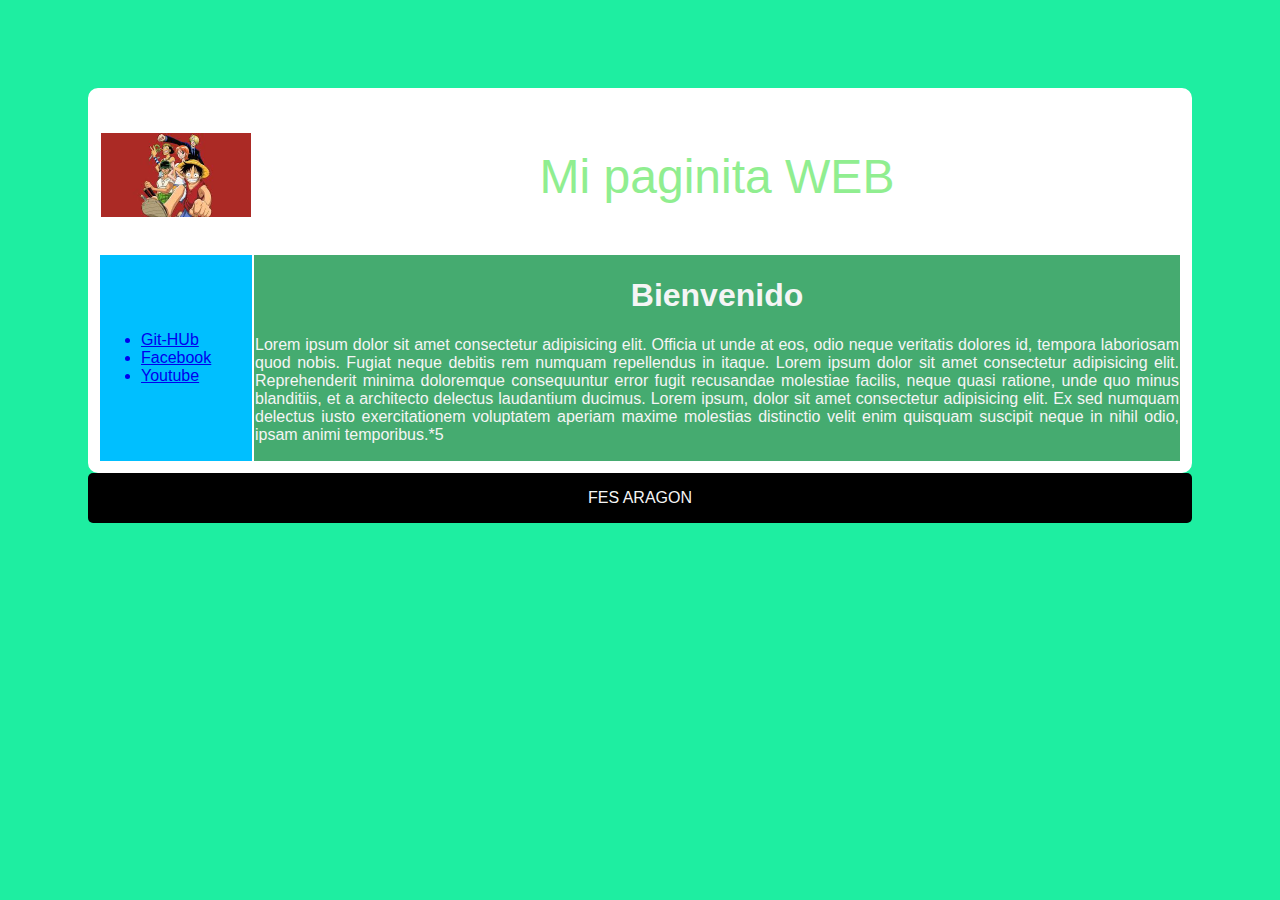
<file: 05-09-2024/index.html>
<!DOCTYPE html>
<html lang="en">
<head>
    <meta charset="UTF-8">
    <meta name="viewport" content="width=device-width, initial-scale=1.0">
    <title>ICO ARAGON</title>
    <link rel="shortcut icon" href="Recursos/Media/voley.jpg" type="image/x-icon">
    <link rel="stylesheet" href="Recursos/Media/estilos.css">
</head>
<body>
    <div class="">
    <table  class="fondoblanco borde">
        <tr>
            <td><img src="Recursos/Media/one.jpeg" alt="ONEPICE" class="imagen"></td>
            <td><p class="texto1">Mi paginita WEB</p></td>
        </tr>
        <tr class="fondoazul">
            <td class="bordazul">
                <ul>
                    <a href="https://github.com"><li>Git-HUb</li></a>
                    <a href="https://www.facebook.com/?locale=es_LA"><li>Facebook</li></a>
                    <a href="https://www.youtube.com/?app=desktop&hl=es"><li>Youtube</li></a>
                </ul>
            </td>
            <td class="texto2 separacion">
                <div><h1 class="texto3">Bienvenido</h1></div>
                <div class="bordecafe">
                    <p>Lorem ipsum dolor sit amet consectetur adipisicing elit. Officia ut unde at eos, odio neque veritatis dolores id, tempora laboriosam quod nobis. Fugiat neque debitis rem numquam repellendus in itaque.
                        Lorem ipsum dolor sit amet consectetur adipisicing elit. Reprehenderit minima doloremque consequuntur error fugit recusandae molestiae facilis, neque quasi ratione, unde quo minus blanditiis, et a architecto delectus laudantium ducimus.
                        Lorem ipsum, dolor sit amet consectetur adipisicing elit. Ex sed numquam delectus iusto exercitationem voluptatem aperiam maxime molestias distinctio velit enim quisquam suscipit neque in nihil odio, ipsam animi temporibus.*5
                    </p>

                </div>
            </td>
        </tr>

    </table>
    </div>
    <div class="texto4">
        FES ARAGON
    </div>


</body>
</html>
</file>
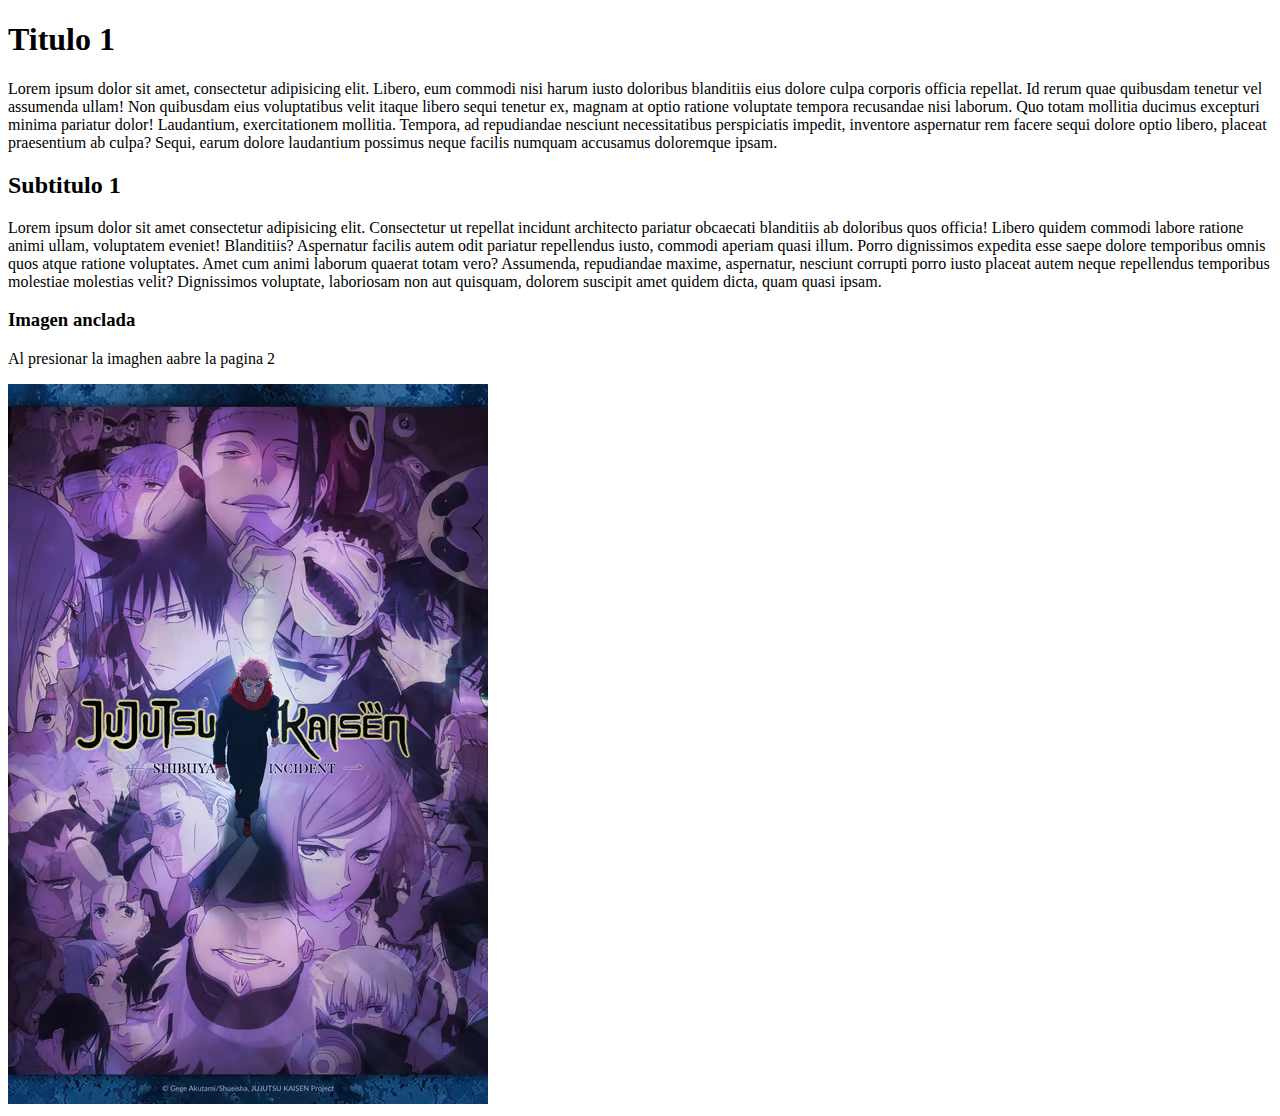
<file: 20-08-2024/pagina1.html>
<!DOCTYPE html>
<html lang="en">
<head>
    <meta charset="UTF-8">
    <meta name="viewport" content="width=device-width, initial-scale=1.0">
    <title>Pagina 1</title>
</head>
<body>
    <section>
        <h1>Titulo 1</h1>
        <p>Lorem ipsum dolor sit amet, consectetur adipisicing elit. Libero, eum commodi nisi harum iusto doloribus blanditiis eius dolore culpa corporis officia repellat. Id rerum quae quibusdam tenetur vel assumenda ullam!
        Non quibusdam eius voluptatibus velit itaque libero sequi tenetur ex, magnam at optio ratione voluptate tempora recusandae nisi laborum. Quo totam mollitia ducimus excepturi minima pariatur dolor! Laudantium, exercitationem mollitia.
        Tempora, ad repudiandae nesciunt necessitatibus perspiciatis impedit, inventore aspernatur rem facere sequi dolore optio libero, placeat praesentium ab culpa? Sequi, earum dolore laudantium possimus neque facilis numquam accusamus doloremque ipsam.
        </p>
    </section>

    <section>
        <h2>Subtitulo 1</h2>
        <p>Lorem ipsum dolor sit amet consectetur adipisicing elit. Consectetur ut repellat incidunt architecto pariatur obcaecati blanditiis ab doloribus quos officia! Libero quidem commodi labore ratione animi ullam, voluptatem eveniet! Blanditiis?
        Aspernatur facilis autem odit pariatur repellendus iusto, commodi aperiam quasi illum. Porro dignissimos expedita esse saepe dolore temporibus omnis quos atque ratione voluptates. Amet cum animi laborum quaerat totam vero?
        Assumenda, repudiandae maxime, aspernatur, nesciunt corrupti porro iusto placeat autem neque repellendus temporibus molestiae molestias velit? Dignissimos voluptate, laboriosam non aut quisquam, dolorem suscipit amet quidem dicta, quam quasi ipsam.
        </p>
    </section>

    <section>
        <h3>Imagen anclada</h3>
        <p>Al presionar la imaghen aabre la pagina 2</p>
        <a href="pagina2.html">
        <img src="media/imagen_prueba.jpe" alt="aqui va la imagen">
        </a>
    </section>
</body>
</html>
</file>
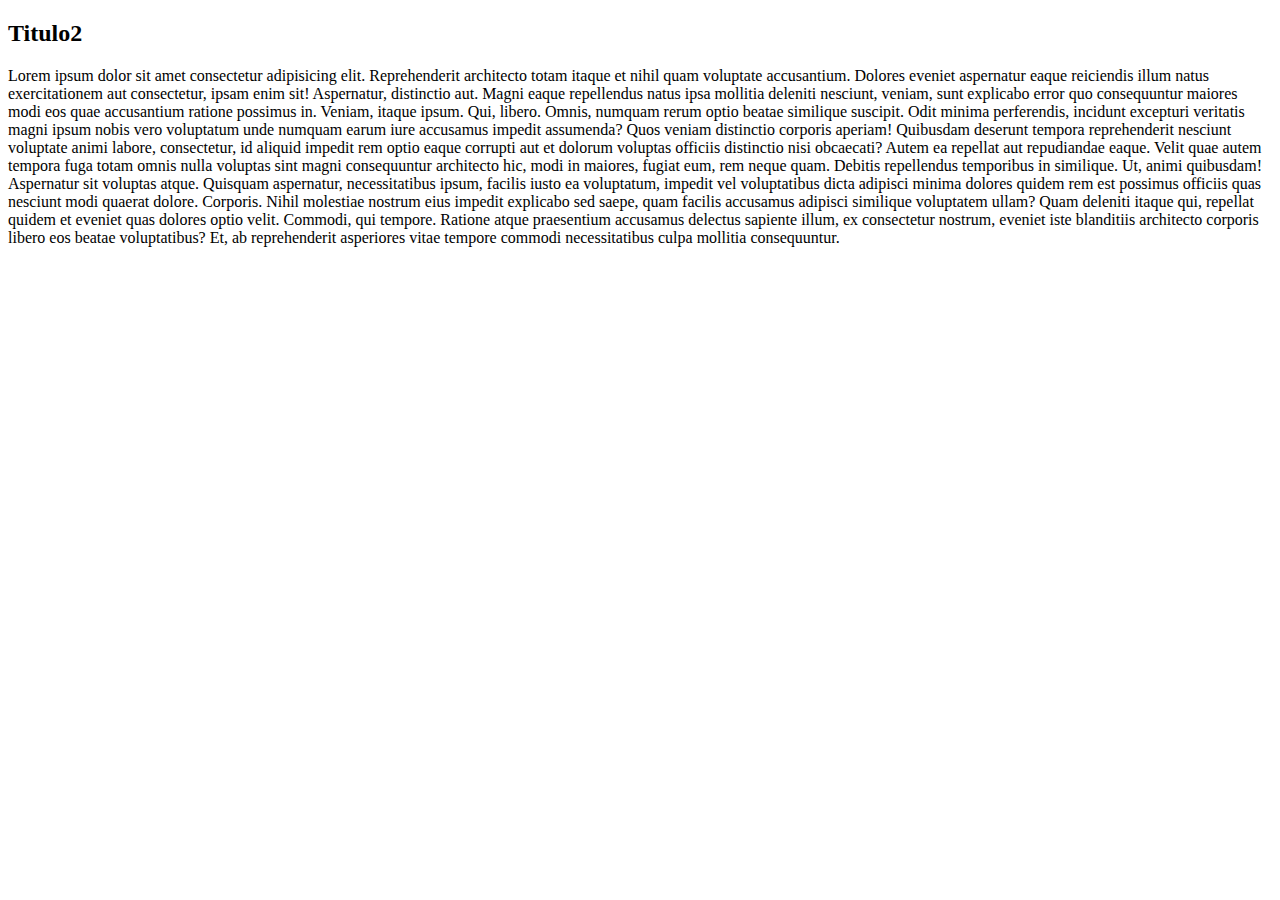
<file: 20-08-2024/pagina2.html>
<!DOCTYPE html>
<html lang="en">
<head>
    <meta charset="UTF-8">
    <meta name="viewport" content="width=device-width, initial-scale=1.0">
    <title>Pagina2</title>
</head>
<body>
    <section>
        <h2>Titulo2</h2>
        <p>
            Lorem ipsum dolor sit amet consectetur adipisicing elit. Reprehenderit architecto totam itaque et nihil quam voluptate accusantium. Dolores eveniet aspernatur eaque reiciendis illum natus exercitationem aut consectetur, ipsam enim sit!
            Aspernatur, distinctio aut. Magni eaque repellendus natus ipsa mollitia deleniti nesciunt, veniam, sunt explicabo error quo consequuntur maiores modi eos quae accusantium ratione possimus in. Veniam, itaque ipsum. Qui, libero.
            Omnis, numquam rerum optio beatae similique suscipit. Odit minima perferendis, incidunt excepturi veritatis magni ipsum nobis vero voluptatum unde numquam earum iure accusamus impedit assumenda? Quos veniam distinctio corporis aperiam!
            Quibusdam deserunt tempora reprehenderit nesciunt voluptate animi labore, consectetur, id aliquid impedit rem optio eaque corrupti aut et dolorum voluptas officiis distinctio nisi obcaecati? Autem ea repellat aut repudiandae eaque.
            Velit quae autem tempora fuga totam omnis nulla voluptas sint magni consequuntur architecto hic, modi in maiores, fugiat eum, rem neque quam. Debitis repellendus temporibus in similique. Ut, animi quibusdam!
            Aspernatur sit voluptas atque. Quisquam aspernatur, necessitatibus ipsum, facilis iusto ea voluptatum, impedit vel voluptatibus dicta adipisci minima dolores quidem rem est possimus officiis quas nesciunt modi quaerat dolore. Corporis.
            Nihil molestiae nostrum eius impedit explicabo sed saepe, quam facilis accusamus adipisci similique voluptatem ullam? Quam deleniti itaque qui, repellat quidem et eveniet quas dolores optio velit. Commodi, qui tempore.
            Ratione atque praesentium accusamus delectus sapiente illum, ex consectetur nostrum, eveniet iste blanditiis architecto corporis libero eos beatae voluptatibus? Et, ab reprehenderit asperiores vitae tempore commodi necessitatibus culpa mollitia consequuntur.
        </p>
    </section>
</body>
</html>
</file>
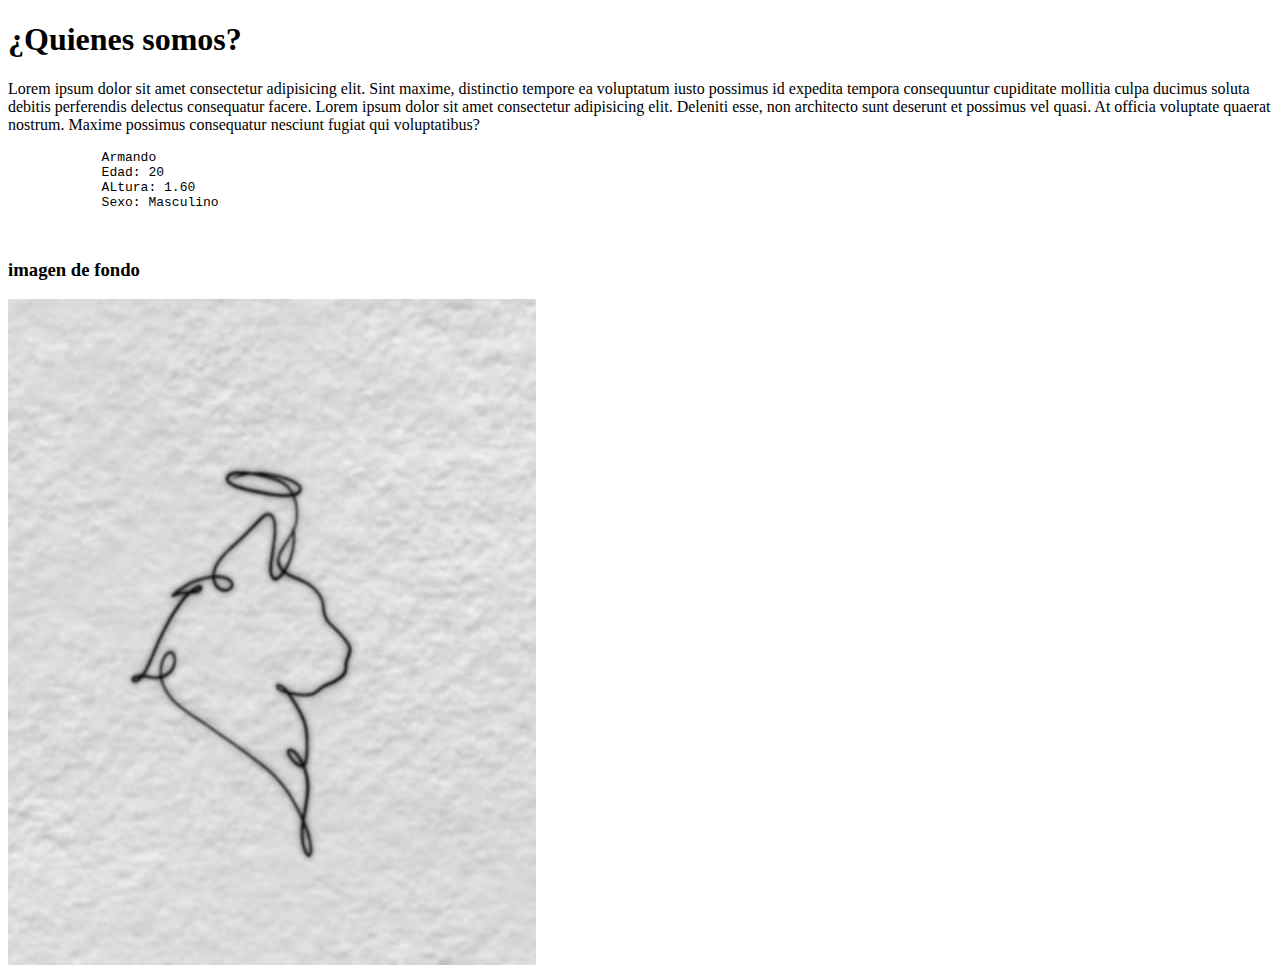
<file: 22-08-2024/pagina1.html>
<!DOCTYPE html>
<html lang="en">
<head>
    <meta charset="UTF-8">
    <meta name="viewport" content="width=device-width, initial-scale=1.0">
    <title>Pagina1</title>
</head>
<body>
    <section>
        <h1>¿Quienes somos?</h1>
        <p>Lorem ipsum dolor sit amet consectetur adipisicing elit. Sint maxime, distinctio tempore ea voluptatum iusto possimus id expedita tempora consequuntur cupiditate mollitia culpa ducimus soluta debitis perferendis delectus consequatur facere.
            Lorem ipsum dolor sit amet consectetur adipisicing elit. Deleniti esse, non architecto sunt deserunt et possimus vel quasi. At officia voluptate quaerat nostrum. Maxime possimus consequatur nesciunt fugiat qui voluptatibus?
        </p>
    </section>
    <section>
        <pre>
            Armando
            Edad: 20
            ALtura: 1.60
            Sexo: Masculino

        </pre>
    </section>
    <section>
        <h3>imagen de fondo</h3>
        <div><a href="pagina2.html"><img src="Media/img/Jun.jpg" alt=""></a></div>
    </section>
</body>
</html>
</file>
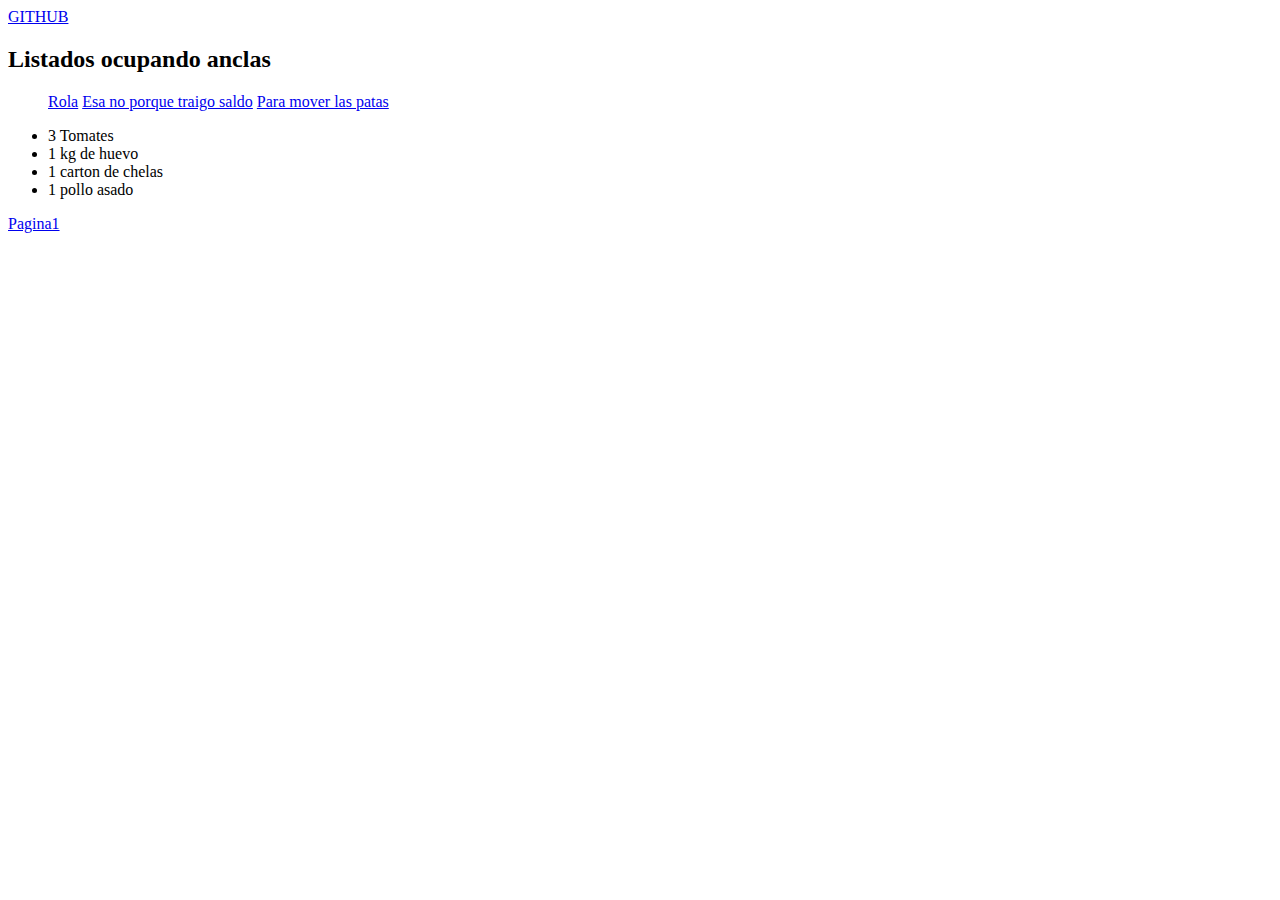
<file: 22-08-2024/pagina2.html>
<!DOCTYPE html>
<html lang="en">
<head>
    <meta charset="UTF-8">
    <meta name="viewport" content="width=device-width, initial-scale=1.0">
    <title>Pagina2</title>
    <link rel="stylesheet" href="Media/img/favicon/chimuelin.jpg">
    <div><a href="https://github.com/m4n60">GITHUB</a></div>
</head>
<body>
    <section>
        <h2>Listados ocupando anclas</h2>
        <div>
            <ol>
                <a href="https://www.youtube.com/watch?v=L3wKzyIN1yk">Rola</a>
                <a href="https://www.youtube.com/watch?v=fqfFPEToslA">Esa no porque traigo saldo</a>
                <a href="https://www.youtube.com/watch?v=THZbjHKyhR0">Para mover las patas</a>
            </ol> 
        </div>
    </section>
    <section>
        <div>
            <ul>
                <li>3 Tomates</li>
                <li>1 kg de huevo</li>
                <li>1 carton de chelas</li>
                <li>1 pollo asado</li>
            </ul>
        </div>
    </section>
    <section>
        <a href="pagina1.html">Pagina1</a>
    </section>
</body>
</html>
</file>
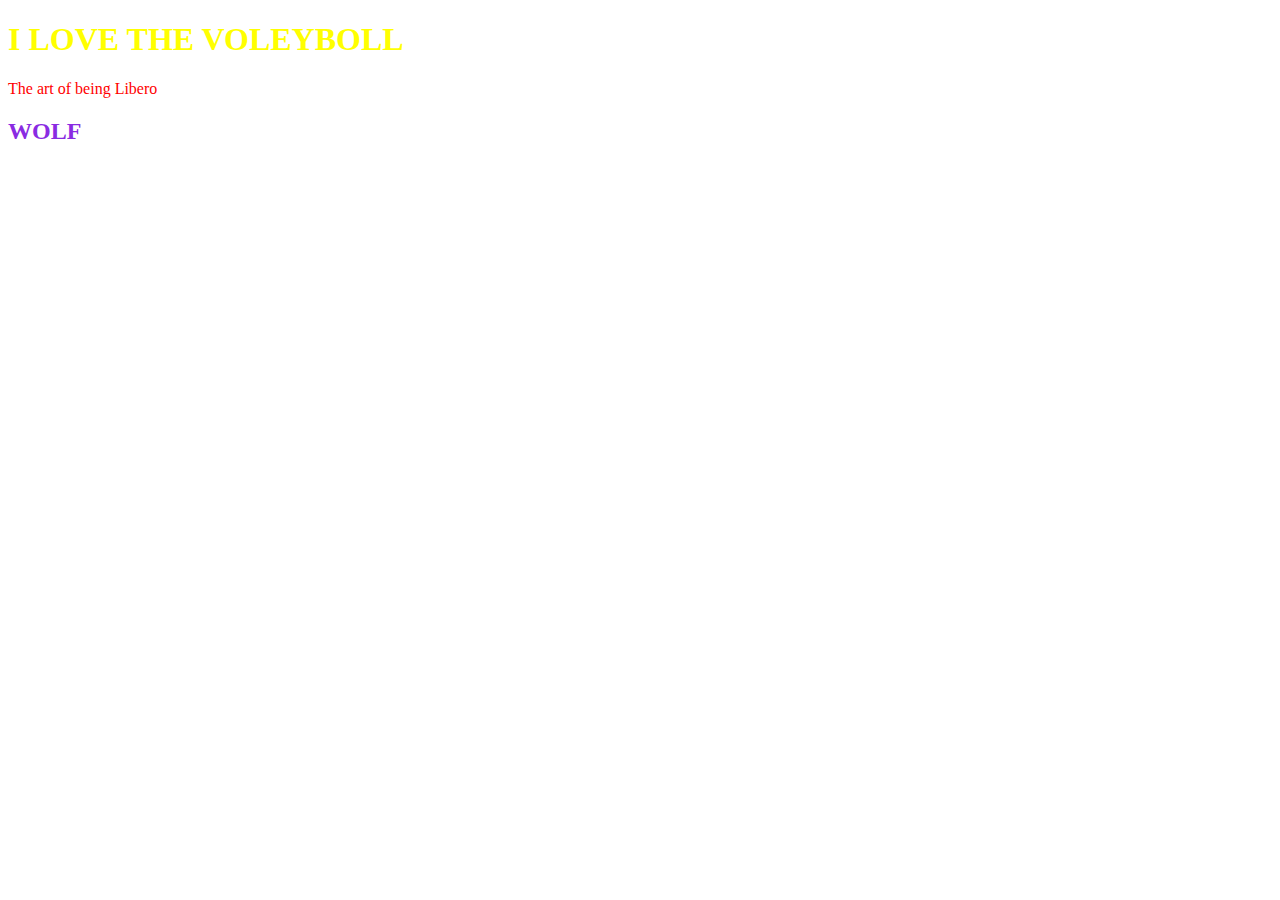
<file: 22-08-2024/pagina3.html>
<!DOCTYPE html>
<html lang="en">
<head>
    <meta charset="UTF-8">
    <meta name="viewport" content="width=device-width, initial-scale=1.0">
    <title>Pagina3</title>
</head>
<body>
    <section>
        <h1 style="color:yellow;">
            I LOVE THE VOLEYBOLL
        </h1>
        <p style="color:red;">
            The art of being Libero
        </p>
        <h2 style="color: blueviolet;">
            WOLF
        </h2>
    </section>
</body>
</html>
</file>
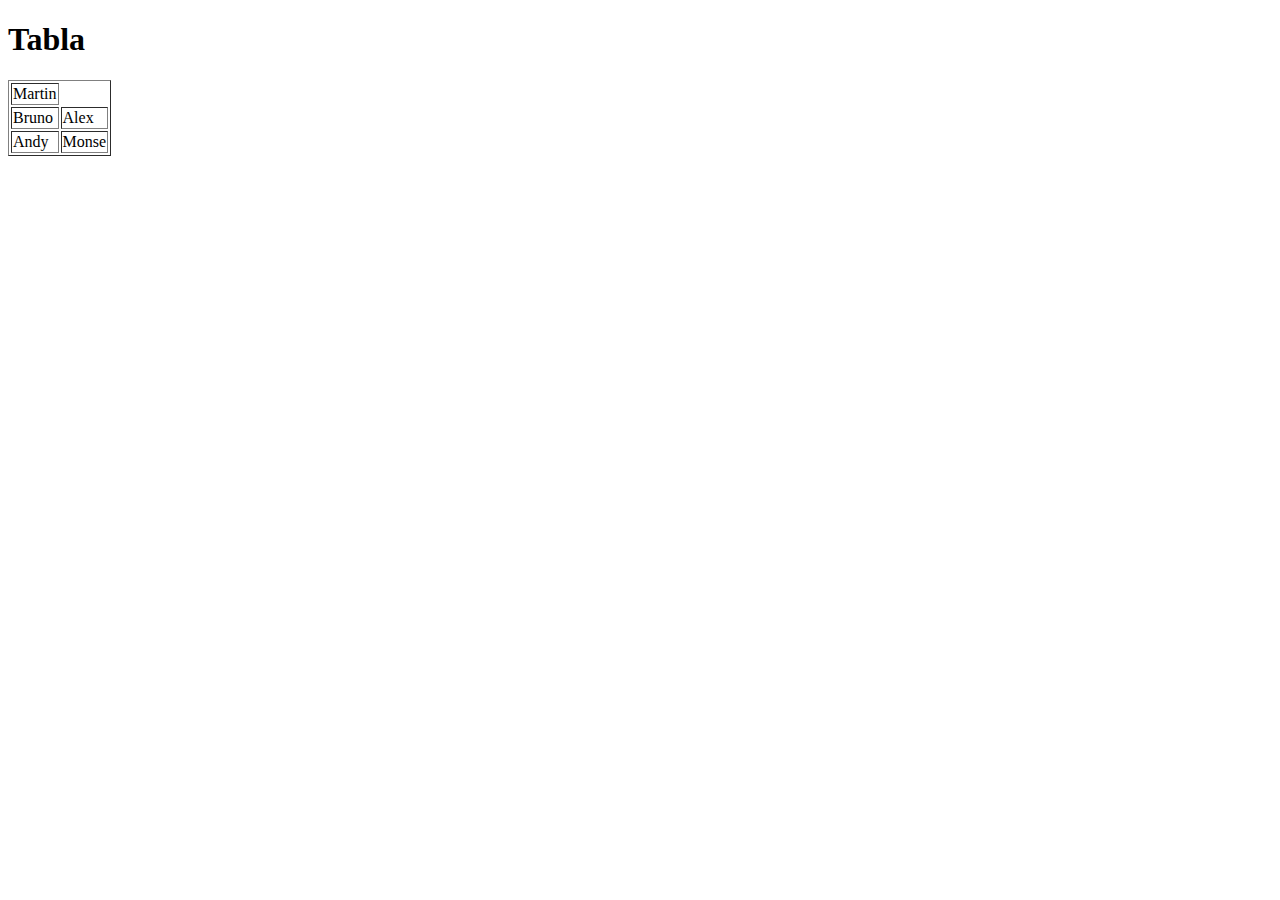
<file: 29-08-2024/pagina1.html>
<!DOCTYPE html>
<html lang="en">
<head>
    <meta charset="UTF-8">
    <meta name="viewport" content="width= , initial-scale=1.0">
    <title>Document</title>
</head>
<body>
    <h1>Tabla</h1>
    <table border="1">
        <tr>  <!--primera fila-->
        <td>Martin</td>
        </tr>
        <tr>
        <td>Bruno</td>
        <td>Alex</td>
        </tr>
        <tr>
        <td>Andy</td>
        <td>Monse</td>
        </tr>
    </table>
    
</body>
</html>
</file>
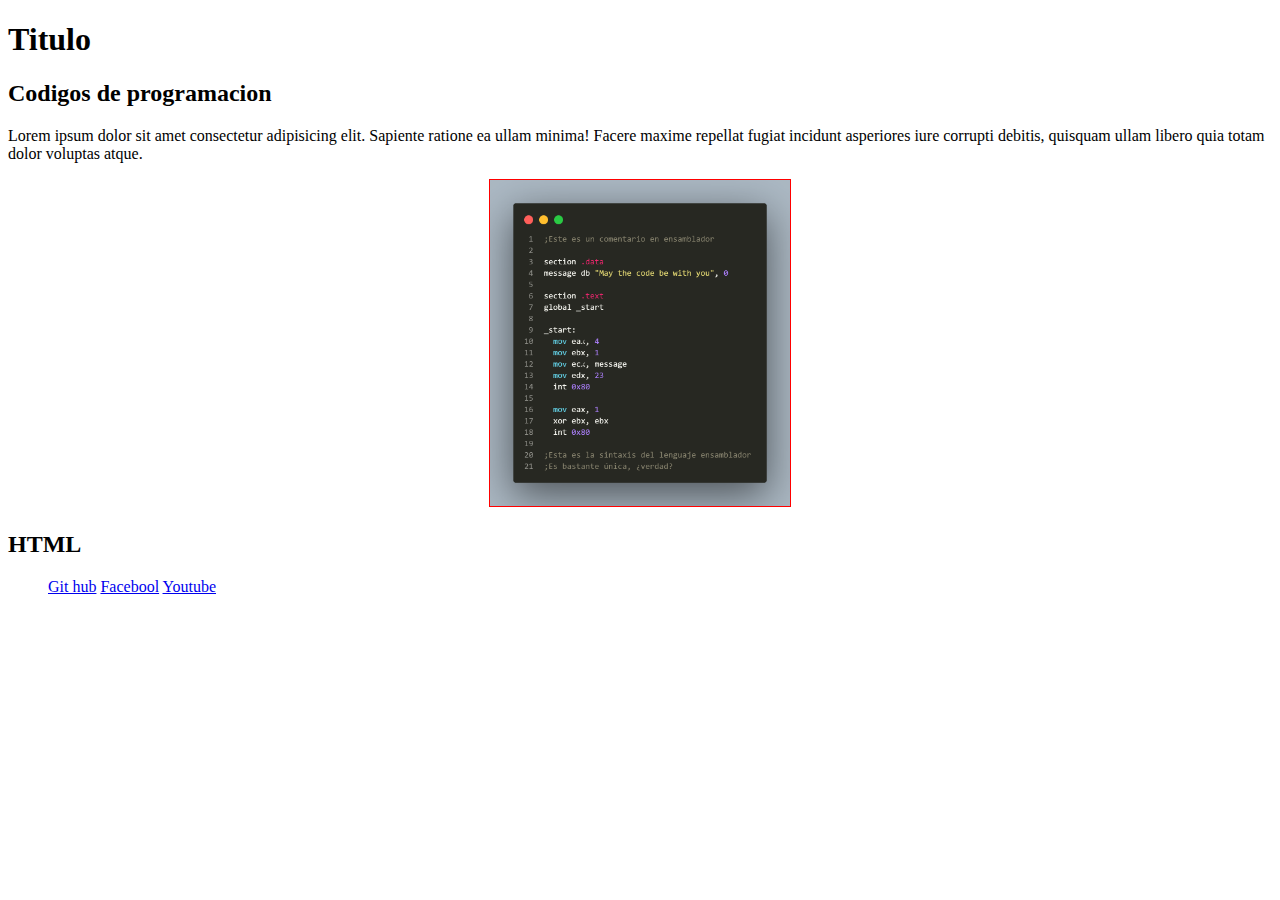
<file: 29-08-2024/pagina2.html>
<!DOCTYPE html>
<html lang="en">
<head>
    <meta charset="UTF-8">
    <meta name="viewport" content="width=device-width, initial-scale=1.0">
    <meta name="description" content="">
    <title>Document</title>
    <link rel="stylesheet" href="estilo.css">
    <link rel="shotcut icon" href="favicon/chimuelin.jpg" type="image/x.con">
</head>
<body>
    <header>
        <!--encabezado-->
        <div>
            <h1>Titulo</h1>
        </div>
    </header>
    <main>
        <!--Contenido-->
        <section>
            <h2>Codigos de programacion</h2>
            <div>
                <p>Lorem ipsum dolor sit amet consectetur adipisicing elit. Sapiente ratione ea ullam minima! Facere maxime repellat fugiat incidunt asperiores iure corrupti debitis, quisquam ullam libero quia totam dolor voluptas atque.</p>
                <div align="center">
                    <img class="imagen1" src="favicon/media/codigo.png" alt="Codigo de programacion">
                </div>
            </div>
        </section>
        <section>
            <h2>HTML</h2>
        </section>
    </main>
    <footer>
        <!--pie de pagina-->
        <div>
            <ul>
                <a href="#">Git hub</a>
                <a href="#">Facebool</a>
                <a href="#">Youtube</a>
            </ul>
        </div>
    </footer>
    
</body>
</html>
</file>
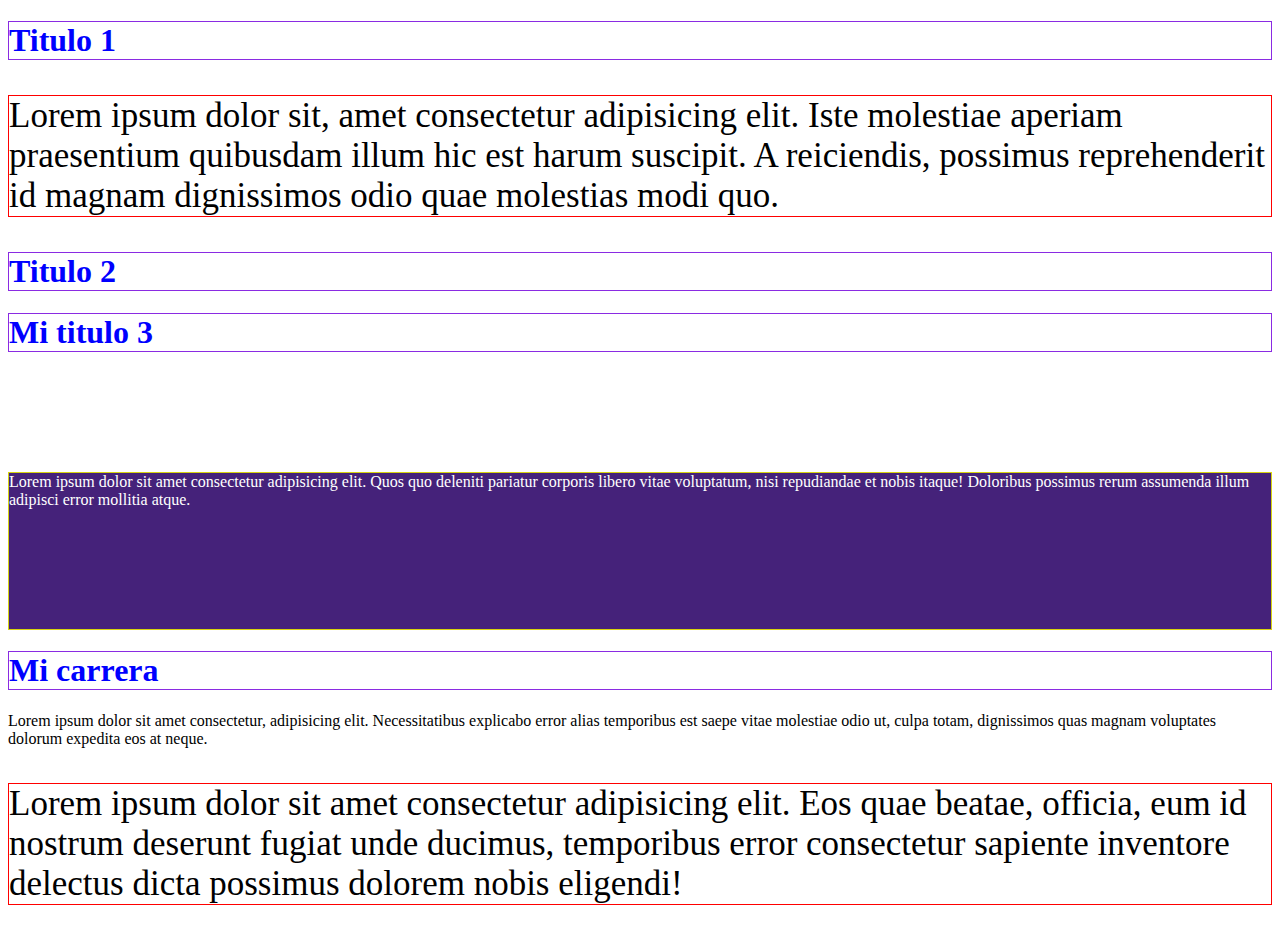
<file: Clase 27-08-2024/stilo.html>
<!DOCTYPE html>
<html lang="en">
<head>
    <meta charset="UTF-8">
    <meta name="viewport" content="width=device-width, initial-scale=1.0">
    <link rel="stylesheet" href="estilo.css">
    <title>Document</title>
</head>


<body>
    <section>
        <div>
            <h1>Titulo 1</h1>
            <p class="parrafoRojo">Lorem ipsum dolor sit, amet consectetur adipisicing elit. Iste molestiae aperiam praesentium quibusdam illum hic est harum suscipit. A reiciendis, possimus reprehenderit id magnam dignissimos odio quae molestias modi quo.</p>

        </div>
    </section>
     <section>
        <div>
            <h1>Titulo 2 </h1>
            <h1>Mi titulo 3</h1>
            <p class="parrafoBlanco">Lorem ipsum dolor sit amet consectetur adipisicing elit. Quos quo deleniti pariatur corporis libero vitae voluptatum, nisi repudiandae et nobis itaque! Doloribus possimus rerum assumenda illum adipisci error mollitia atque.</p>
        </div>
    </section>
    <section>
        <div>
            <h1>Mi carrera</h1>
            <p>Lorem ipsum dolor sit amet consectetur, adipisicing elit. Necessitatibus explicabo error alias temporibus est saepe vitae molestiae odio ut, culpa totam, dignissimos quas magnam voluptates dolorum expedita eos at neque. </p>
            <p class="parrafoRojo">Lorem ipsum dolor sit amet consectetur adipisicing elit. Eos quae beatae, officia, eum id nostrum deserunt fugiat unde ducimus, temporibus error consectetur sapiente inventore delectus dicta possimus dolorem nobis eligendi!</p>
        </div>
    </section>
</body>
</html>
</file>
<file: 05-09-2024/Recursos/Media/estilos.css>
body{
    background-color: rgb(30, 238, 161);
    font-family: Impact, Haettenschweiler, 'Arial Narrow Bold', sans-serif;
    padding: 5em;
}
.fondoblanco{
    background-color: white;
}
.fondoazul{
    background-color: deepskyblue;
}
.fondonegro{
    background-color: black;
}
.imagen{
    width: 150px;
}
.texto1{
    text-align: center;
    font-size: 3em;
    color: lightgreen;

}
.texto2{
    font-size: 1em;
    color: whitesmoke;
    text-align: justify;
    background-color: rgb(69, 171, 112);
}
.speracion{
    padding: 1em;

}
.texto3{
    text-align: center;
    font-family: 'Lucida Sans', 'Lucida Sans Regular', 'Lucida Grande', 'Lucida Sans Unicode', Geneva, Verdana, sans-serif;
}
.borde{
    border: 10px solid white ;
    border-radius: 10px;
}
.texto4{
    background-color: rgb(0, 0, 0);
    text-align: center;
    border-radius: 5px;
    color: whitesmoke;
    padding: 1em;
}
.bordeazul{
    border: 5px solid deepskyblue;
    border-radius: 5px;
}
.bordecafe{
    border: 5px rgb(139, 196, 26);
    
}
</file>
<file: 29-08-2024/estilo.css>
.imagen1{
    width: 300px;
    text-align: center;
    border: 1px solid red;
}
</file>
<file: Clase 27-08-2024/estilo.css>
h1 {
    color: blue;
    border: 1px solid blueviolet;
}
.parrafoRojo{
    font-size: 35PX;
    border: 1px solid red;
}
.parrafoBlanco{
    color: rgb(255, 255, 255);
    background-color: rgb(69, 34, 122);
    border: 1px solid rgb(215, 212, 15); 
    margin-top: 120px;
    padding-bottom: 120px;
}
</file>
